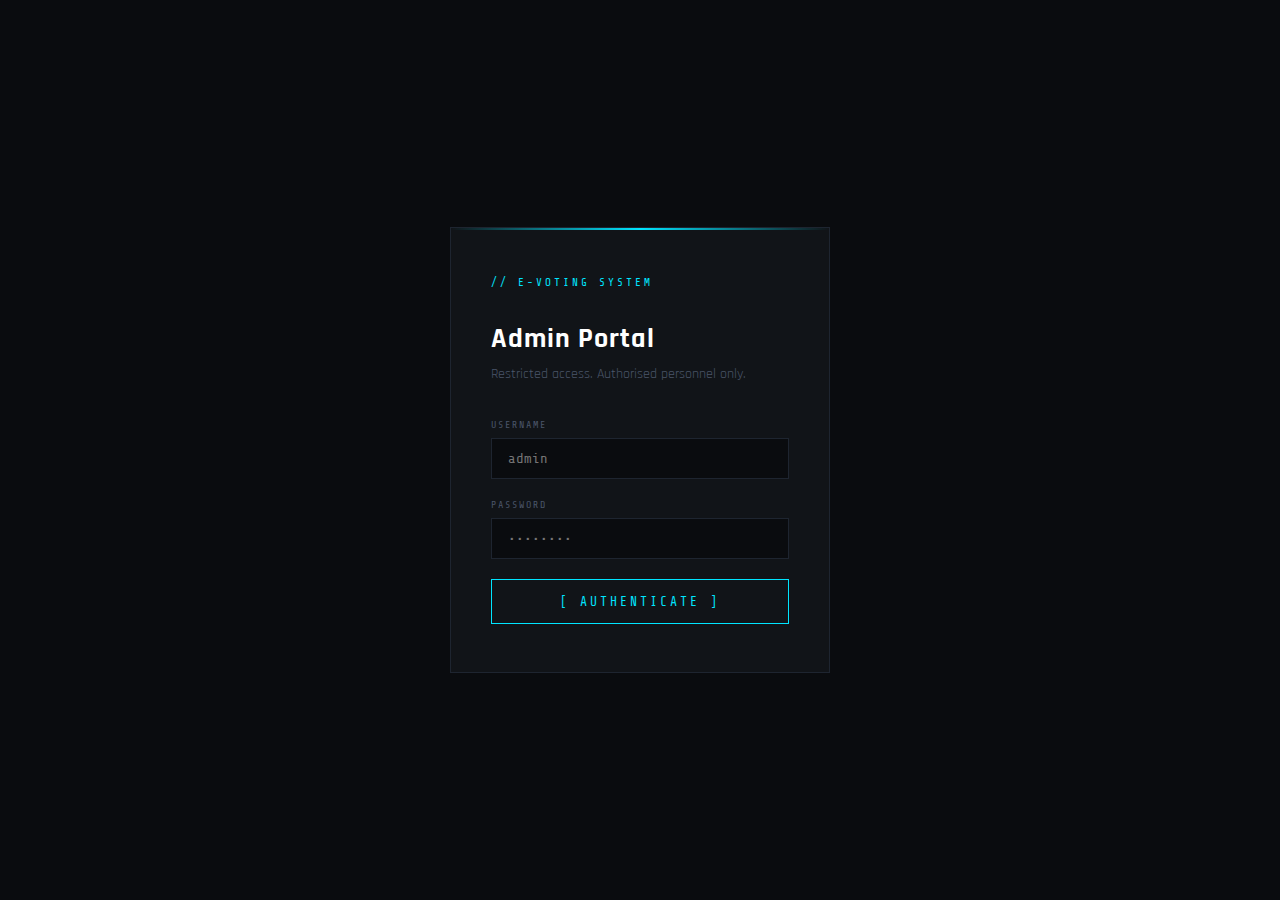
<file: Admin Portal/Frontend/index.html>
<!DOCTYPE html>
<html lang="en">
<head>
    <meta charset="UTF-8">
    <meta name="viewport" content="width=device-width, initial-scale=1.0">
    <title>Admin Portal – E-Voting</title>
    <link href="https://fonts.googleapis.com/css2?family=Share+Tech+Mono&family=Rajdhani:wght@400;600;700&display=swap" rel="stylesheet">
    <link rel="stylesheet" href="css/style.css">
</head>
<body>

<!-- ══════════════════ LOGIN ══════════════════ -->
<div id="loginScreen">
    <div class="login-box">
        <div class="login-logo">// E-Voting System</div>
        <div class="login-title">Admin Portal</div>
        <div class="login-sub">Restricted access. Authorised personnel only.</div>

        <label class="field-label">Username</label>
        <input class="field-input" type="text" id="loginUser" autocomplete="off" placeholder="admin">

        <label class="field-label">Password</label>
        <input class="field-input" type="password" id="loginPass" placeholder="••••••••">

        <button class="btn-primary" onclick="doLogin()">[ AUTHENTICATE ]</button>
        <div class="login-error" id="loginError">⚠ Invalid credentials</div>
    </div>
</div>

<!-- ══════════════════ DASHBOARD ══════════════════ -->
<div id="dashboard">

    <div class="header">
        <div class="header-left">
            <span class="header-logo">// ADMIN</span>
            <span class="header-title">Election Control Panel</span>
            <span class="voting-badge badge-inactive" id="headerBadge">● VOTING INACTIVE</span>
        </div>
        <button class="btn-logout" onclick="doLogout()">Logout</button>
    </div>

    <div class="main">

        <!-- CARD 1: Add Candidate -->
        <div class="card">
            <div class="card-tag">Candidate Management</div>
            <div class="card-title">Add Candidate</div>
            <label class="field-label">Candidate Name</label>
            <input class="field-input" type="text" id="addName" placeholder="Enter full name">
            <button class="btn-action btn-cyan" onclick="addCandidate()">+ Add Candidate</button>
            <div class="response-msg" id="addMsg"></div>
        </div>

        <!-- CARD 2: Remove Candidate -->
        <div class="card danger">
            <div class="card-tag">Candidate Management</div>
            <div class="card-title">Remove Candidate</div>
            <label class="field-label">Candidate ID</label>
            <input class="field-input" type="number" id="removeId" placeholder="e.g. 1">
            <button class="btn-action btn-red" onclick="removeCandidate()">Remove Candidate</button>
            <div class="response-msg" id="removeMsg"></div>
        </div>

        <!-- CARD 3: Voting Control -->
        <div class="card wide">
            <div class="card-tag">Election Control</div>
            <div class="card-title">Voting Status</div>
            <div class="voting-control-row">
                <span class="status-label" id="statusText">Status: checking...</span>
                <button class="btn-action btn-green" onclick="startVoting()">▶ Start Voting</button>
                <button class="btn-action btn-red" onclick="endVoting()">■ End Voting</button>
            </div>
            <div class="response-msg" id="votingMsg"></div>
        </div>

        <!-- CARD 4: Candidates Table -->
        <div class="card wide">
            <div class="card-tag">Live Data</div>
            <div class="card-title">Candidate List
                <button class="btn-action btn-outline" style="font-size:10px; padding:6px 14px; margin-left:14px;" onclick="loadCandidates()">↻ Refresh</button>
            </div>
            <div class="table-wrap">
                <table>
                    <thead>
                        <tr>
                            <th>ID</th>
                            <th>Name</th>
                            <th>Votes</th>
                            <th>Status</th>
                        </tr>
                    </thead>
                    <tbody id="candidateTableBody">
                        <tr><td colspan="4" class="empty-table">Click Refresh to load candidates</td></tr>
                    </tbody>
                </table>
            </div>
        </div>

    </div>
</div>

<script src="js/admin.js"></script>
</body>
</html>
</file>
<file: Admin Portal/Frontend/css/style.css>
:root {
            --bg: #0a0c0f;
            --surface: #111418;
            --border: #1e2530;
            --accent: #00e5ff;
            --accent2: #ff3c5f;
            --text: #c8d4e0;
            --muted: #4a5568;
            --success: #00c853;
            --warning: #ffab00;
        }

        * { margin: 0; padding: 0; box-sizing: border-box; }

        body {
            background: var(--bg);
            color: var(--text);
            font-family: 'Rajdhani', sans-serif;
            min-height: 100vh;
            overflow-x: hidden;
        }

        /* ── GRID BACKGROUND ── */
        body::before {
            content: '';
            position: fixed;
            inset: 0;
            background-image:
                linear-gradient(rgba(0,229,255,0.03) 1px, transparent 1px),
                linear-gradient(90deg, rgba(0,229,255,0.03) 1px, transparent 1px);
            background-size: 40px 40px;
            pointer-events: none;
            z-index: 0;
        }

        /* ══════════════════════════
           LOGIN SCREEN
        ══════════════════════════ */
        #loginScreen {
            position: fixed;
            inset: 0;
            display: flex;
            align-items: center;
            justify-content: center;
            z-index: 100;
            background: var(--bg);
        }

        .login-box {
            width: 380px;
            border: 1px solid var(--border);
            background: var(--surface);
            padding: 48px 40px;
            position: relative;
            animation: fadeUp 0.5s ease;
        }

        .login-box::before {
            content: '';
            position: absolute;
            top: 0; left: 0; right: 0;
            height: 2px;
            background: linear-gradient(90deg, transparent, var(--accent), transparent);
        }

        .login-logo {
            font-family: 'Share Tech Mono', monospace;
            font-size: 11px;
            color: var(--accent);
            letter-spacing: 3px;
            margin-bottom: 32px;
            text-transform: uppercase;
        }

        .login-title {
            font-size: 28px;
            font-weight: 700;
            color: #fff;
            margin-bottom: 8px;
            letter-spacing: 1px;
        }

        .login-sub {
            font-size: 14px;
            color: var(--muted);
            margin-bottom: 36px;
        }

        .field-label {
            font-family: 'Share Tech Mono', monospace;
            font-size: 10px;
            letter-spacing: 2px;
            color: var(--muted);
            text-transform: uppercase;
            margin-bottom: 8px;
            display: block;
        }

        .field-input {
            width: 100%;
            background: var(--bg);
            border: 1px solid var(--border);
            color: var(--text);
            font-family: 'Share Tech Mono', monospace;
            font-size: 14px;
            padding: 12px 16px;
            margin-bottom: 20px;
            outline: none;
            transition: border-color 0.2s;
        }

        .field-input:focus {
            border-color: var(--accent);
        }

        .btn-primary {
            width: 100%;
            background: transparent;
            border: 1px solid var(--accent);
            color: var(--accent);
            font-family: 'Share Tech Mono', monospace;
            font-size: 13px;
            letter-spacing: 3px;
            padding: 14px;
            cursor: pointer;
            text-transform: uppercase;
            transition: all 0.2s;
            position: relative;
            overflow: hidden;
        }

        .btn-primary:hover {
            background: var(--accent);
            color: var(--bg);
        }

        .login-error {
            color: var(--accent2);
            font-family: 'Share Tech Mono', monospace;
            font-size: 11px;
            margin-top: 14px;
            display: none;
        }

        /* ══════════════════════════
           DASHBOARD
        ══════════════════════════ */
        #dashboard {
            display: none;
            position: relative;
            z-index: 1;
        }

        /* HEADER */
        .header {
            border-bottom: 1px solid var(--border);
            padding: 0 40px;
            height: 60px;
            display: flex;
            align-items: center;
            justify-content: space-between;
            background: var(--surface);
            position: sticky;
            top: 0;
            z-index: 10;
        }

        .header-left {
            display: flex;
            align-items: center;
            gap: 20px;
        }

        .header-logo {
            font-family: 'Share Tech Mono', monospace;
            font-size: 12px;
            color: var(--accent);
            letter-spacing: 3px;
        }

        .header-title {
            font-size: 16px;
            font-weight: 700;
            color: #fff;
            letter-spacing: 1px;
        }

        .voting-badge {
            font-family: 'Share Tech Mono', monospace;
            font-size: 10px;
            letter-spacing: 2px;
            padding: 4px 12px;
            border-radius: 2px;
            text-transform: uppercase;
        }

        .badge-active {
            background: rgba(0,200,83,0.15);
            color: var(--success);
            border: 1px solid rgba(0,200,83,0.3);
        }

        .badge-inactive {
            background: rgba(255,60,95,0.1);
            color: var(--accent2);
            border: 1px solid rgba(255,60,95,0.2);
        }

        .btn-logout {
            font-family: 'Share Tech Mono', monospace;
            font-size: 10px;
            letter-spacing: 2px;
            color: var(--muted);
            background: none;
            border: 1px solid var(--border);
            padding: 6px 16px;
            cursor: pointer;
            text-transform: uppercase;
            transition: all 0.2s;
        }

        .btn-logout:hover {
            color: var(--accent2);
            border-color: var(--accent2);
        }

        /* MAIN LAYOUT */
        .main {
            padding: 40px;
            display: grid;
            grid-template-columns: 1fr 1fr;
            grid-template-rows: auto auto auto;
            gap: 24px;
            max-width: 1100px;
            margin: 0 auto;
        }

        /* CARDS */
        .card {
            background: var(--surface);
            border: 1px solid var(--border);
            padding: 28px;
            position: relative;
            animation: fadeUp 0.4s ease both;
        }

        .card::before {
            content: '';
            position: absolute;
            top: 0; left: 0;
            width: 3px;
            height: 100%;
            background: var(--accent);
        }

        .card.danger::before { background: var(--accent2); }
        .card.wide { grid-column: 1 / -1; }

        .card-tag {
            font-family: 'Share Tech Mono', monospace;
            font-size: 9px;
            letter-spacing: 3px;
            color: var(--muted);
            text-transform: uppercase;
            margin-bottom: 6px;
        }

        .card-title {
            font-size: 20px;
            font-weight: 700;
            color: #fff;
            margin-bottom: 20px;
            letter-spacing: 0.5px;
        }

        /* INPUTS inside cards */
        .card .field-input {
            margin-bottom: 12px;
        }

        /* ACTION BUTTONS */
        .btn-action {
            font-family: 'Share Tech Mono', monospace;
            font-size: 11px;
            letter-spacing: 2px;
            padding: 11px 20px;
            cursor: pointer;
            text-transform: uppercase;
            border: none;
            transition: all 0.2s;
        }

        .btn-cyan {
            background: var(--accent);
            color: var(--bg);
        }

        .btn-cyan:hover { opacity: 0.85; }

        .btn-red {
            background: var(--accent2);
            color: #fff;
        }

        .btn-red:hover { opacity: 0.85; }

        .btn-green {
            background: var(--success);
            color: var(--bg);
        }

        .btn-green:hover { opacity: 0.85; }

        .btn-outline {
            background: transparent;
            border: 1px solid var(--border);
            color: var(--text);
        }

        .btn-outline:hover {
            border-color: var(--accent);
            color: var(--accent);
        }

        .btn-row {
            display: flex;
            gap: 10px;
            flex-wrap: wrap;
        }

        /* RESPONSE MESSAGE */
        .response-msg {
            font-family: 'Share Tech Mono', monospace;
            font-size: 11px;
            margin-top: 12px;
            padding: 10px 14px;
            display: none;
        }

        .msg-success {
            background: rgba(0,200,83,0.1);
            border: 1px solid rgba(0,200,83,0.3);
            color: var(--success);
        }

        .msg-error {
            background: rgba(255,60,95,0.1);
            border: 1px solid rgba(255,60,95,0.3);
            color: var(--accent2);
        }

        /* CANDIDATES TABLE */
        .table-wrap {
            overflow-x: auto;
        }

        table {
            width: 100%;
            border-collapse: collapse;
            font-size: 15px;
        }

        thead tr {
            border-bottom: 1px solid var(--border);
        }

        th {
            font-family: 'Share Tech Mono', monospace;
            font-size: 10px;
            letter-spacing: 2px;
            color: var(--muted);
            text-transform: uppercase;
            text-align: left;
            padding: 10px 14px;
            font-weight: 400;
        }

        td {
            padding: 12px 14px;
            border-bottom: 1px solid rgba(30,37,48,0.6);
            color: var(--text);
        }

        tr:last-child td { border-bottom: none; }

        .status-dot {
            display: inline-block;
            width: 7px; height: 7px;
            border-radius: 50%;
            margin-right: 8px;
        }

        .dot-active { background: var(--success); }
        .dot-inactive { background: var(--accent2); }

        .empty-table {
            font-family: 'Share Tech Mono', monospace;
            font-size: 12px;
            color: var(--muted);
            text-align: center;
            padding: 32px;
        }

        /* VOTING CONTROL */
        .voting-control-row {
            display: flex;
            gap: 14px;
            align-items: center;
            flex-wrap: wrap;
        }

        .status-label {
            font-family: 'Share Tech Mono', monospace;
            font-size: 12px;
            color: var(--muted);
        }

        /* ANIMATION */
        @keyframes fadeUp {
            from { opacity: 0; transform: translateY(16px); }
            to { opacity: 1; transform: translateY(0); }
        }

        .card:nth-child(1) { animation-delay: 0.05s; }
        .card:nth-child(2) { animation-delay: 0.1s; }
        .card:nth-child(3) { animation-delay: 0.15s; }
        .card:nth-child(4) { animation-delay: 0.2s; }

        /* SPINNER */
        .spinner {
            display: inline-block;
            width: 12px; height: 12px;
            border: 2px solid rgba(0,229,255,0.3);
            border-top-color: var(--accent);
            border-radius: 50%;
            animation: spin 0.6s linear infinite;
            margin-right: 8px;
            vertical-align: middle;
        }

        @keyframes spin { to { transform: rotate(360deg); } }

        @media (max-width: 700px) {
            .main { grid-template-columns: 1fr; padding: 20px; }
            .card.wide { grid-column: 1; }
            .header { padding: 0 20px; }
        }
</file>
